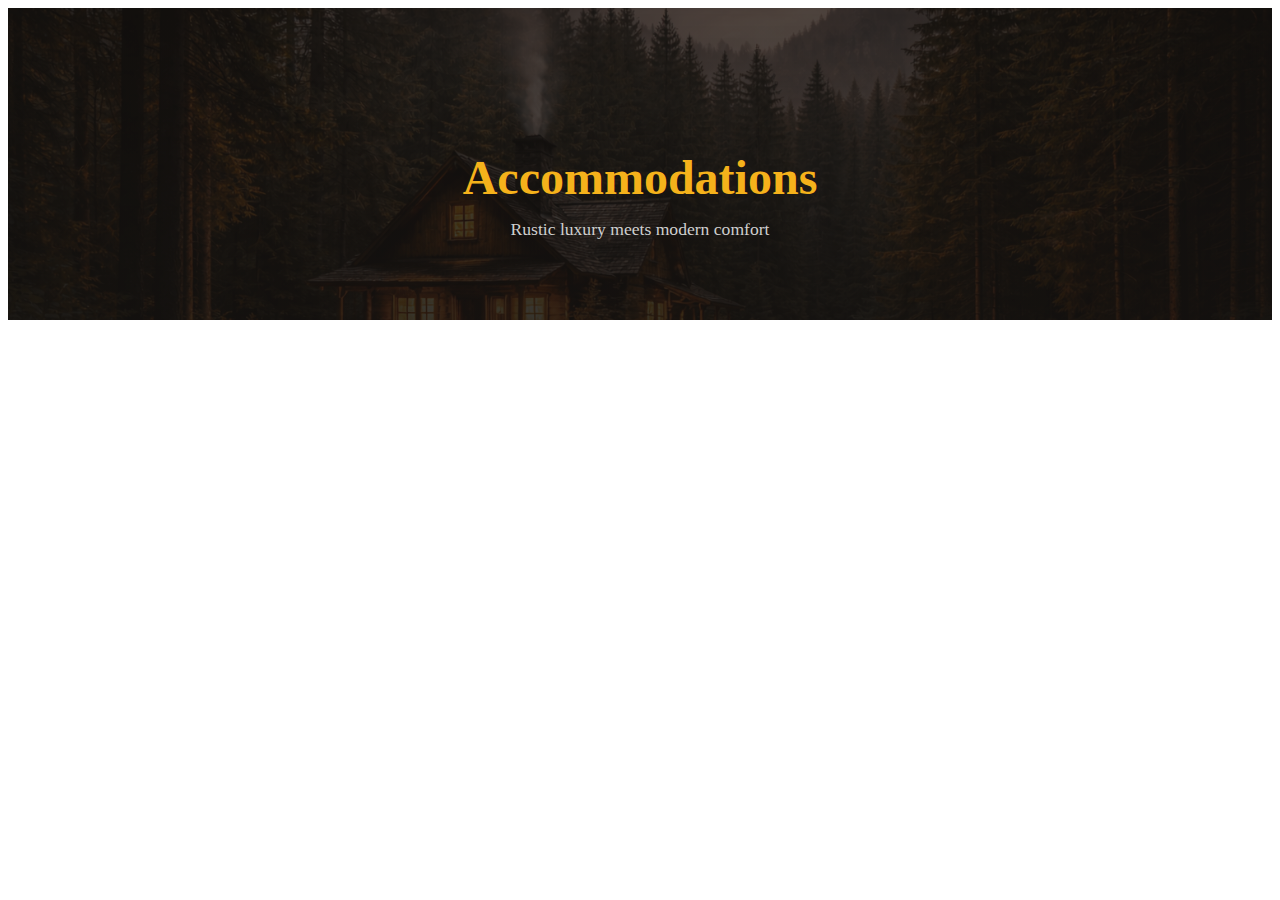
<file: accommodations.html>
<!DOCTYPE html>
<html lang="en">
<head>
    <meta charset="UTF-8">
    <meta name="viewport" content="width=device-width, initial-scale=1.0">
    <title>Accommodations</title>
    <link rel="stylesheet" href="./css/accommodations.css">
</head>
<body>
    <!-- ================= ACCOMMODATIONS PAGE HEADER ================= -->
<section class="page-header page-header-accommodations">
  <div class="container">
    <div class="row justify-content-center text-center">

      <div class="col-lg-8">
        <h1 class="page-title">
          <span>Accommodations</span>
        </h1>

        <p class="page-subtitle">
          Rustic luxury meets modern comfort
        </p>
      </div>

    </div>
  </div>
</section>
<!-- ================= ACCOMMODATIONS PAGE HEADER END ================= -->

</body>
</html>
</file>
<file: css/accommodations.css>
/* ================= PAGE HEADER (COMMON) ================= */
.page-header {
  position: relative;
  padding: 110px 0 80px;
  text-align: center;
}

/* ================= ACCOMMODATIONS HEADER ================= */
.page-header-accommodations {
  background:
    linear-gradient(
      rgba(20, 18, 16, 0.75),
      rgba(20, 18, 16, 0.85)
    ),
    url("../image/accommodations-header.png") center/cover no-repeat;
}

/* Title */
.page-title {
  color: #ffffff;
  font-size: 3rem;
  font-weight: 700;
  margin-bottom: 14px;
}

.page-title span {
  color: #f5b21b;
}

/* Subtitle */
.page-subtitle {
  color: #cfcfcf;
  font-size: 1.1rem;
  max-width: 620px;
  margin: 0 auto;
}

/* Responsive */
@media (max-width: 768px) {
  .page-header {
    padding: 90px 0 60px;
  }

  .page-title {
    font-size: 2.3rem;
  }
}
</file>
